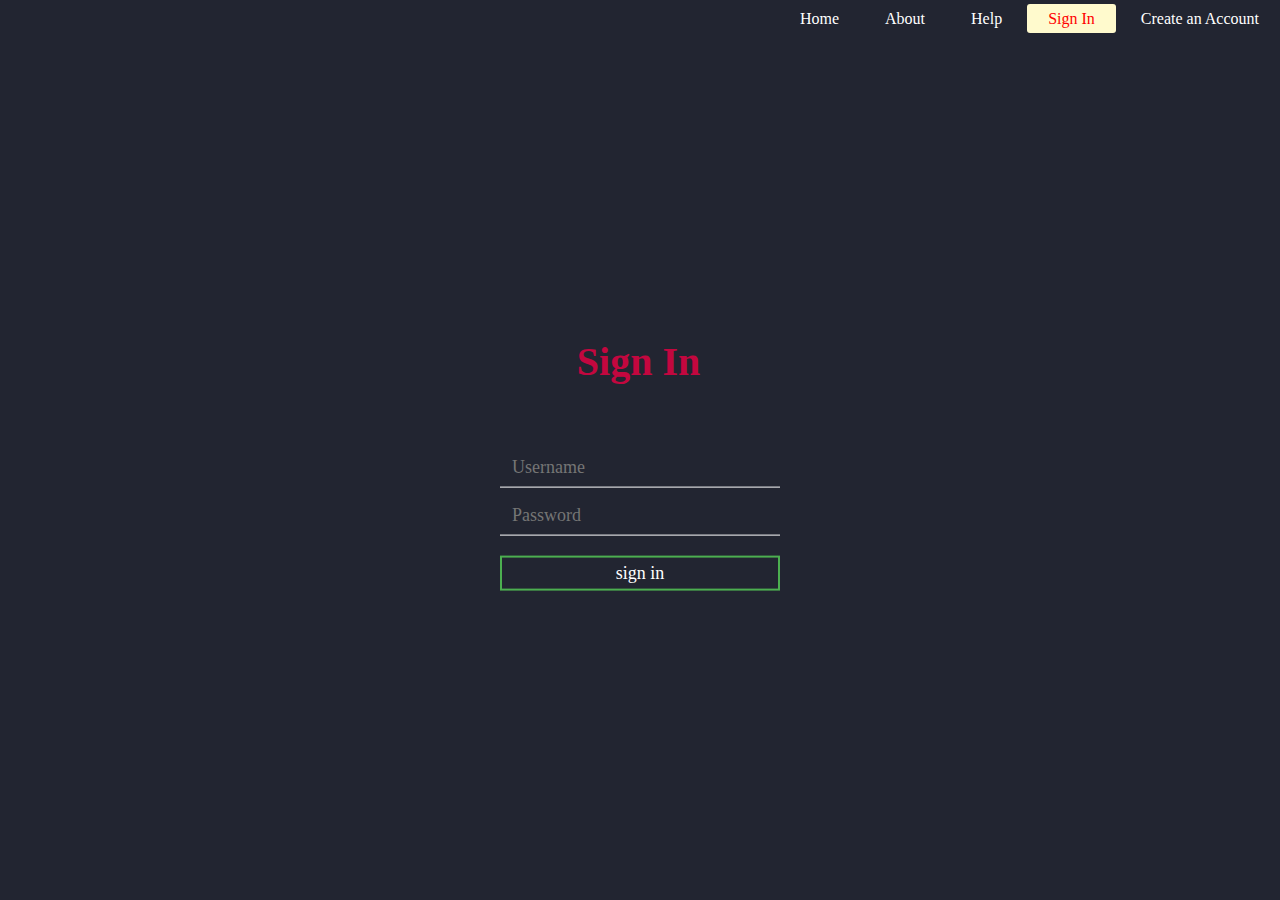
<file: html/signin.html>
<!DOCTYPE html>
<html>

<head>
  <meta charset="utf-8">
  <title>Transparent login form </title>
  <link rel="stylesheet" href="css/signincss.css">
  <link rel="stylesheet" href="css/header.css">
</head>
<body>
  <header>
    <ul>
      <li><a href="../">Home</a></li>
      <li><a href="#">About</a></li>
      <li><a href="#">Help</a></li>
      <li class="active-header"><a href="signin.html">Sign In</a></li>
      <li><a href="signup.html">Create an Account</a></li>
    </ul>
</header>
  <form method="POST" action="php/checksignin.php">
    <div class="login-box">
      <h1>Sign In</h1>
      <div class="textbox">
        <input type="text" placeholder="Username" name="uname" value="">
      </div>
      <div class="textbox">
        <input type="password" placeholder="Password" name="password" value="">
      </div>
      <input class="btn" type="submit" value="sign in">
    </div>
  </form>
</body>
</html>
</file>
<file: html/css/signincss.css>
* {
  font-family: candara;
}

body {
  text-align: center;
  margin: 0;
  padding: 0;
  font-family: sans-serif;
  background-size: cover;
  background-color: #222531;
}

.login-box {
  width: 280px;
  position: absolute;
  top: 50%;
  left: 50%;
  transform: translate(-50%, -50%);
  color: #c3073f;
}

.login-box h1 {
  margin-left: 6vw;
  float: left;
  font-size: 40px;
  margin-bottom: 50px;
  padding: 13px 0;
}

.textbox {
  color: white;
  width: 100%;
  overflow: hidden;
  font-size: 20px;
  padding: 8px 0;
  margin: 8px 0;
  border-bottom: 1px solid;
}

.textbox i {
  width: 26px;
  float: left;
  text-align: center;
}

.textbox input {
  border: none;
  outline: none;
  background: none;
  color: white;
  font-size: 18px;
  width: 80%;
  float: left;
  margin: 0 10px;
}

.btn {
  width: 100%;
  background: none;
  border: 2px solid #4caf50;
  color: white;
  padding: 5px;
  font-size: 18px;
  cursor: pointer;
  margin: 12px 0;
}
</file>
<file: html/css/header.css>
header {
  background-size: cover;
  background-position: center;
  min-width: 1200px;
  margin: auto;
  height: 30px;
}
ul {
  float: right;
  list-style-type: none;
  margin-top: 10px;
}

ul li {
    display: inline-block;
}

ul li a {
  text-decoration: none;
  color: #fff;
  padding: 5px 20px;
  border: 1px solid transparent;
  transition: 0.6s ease;
}

ul li a:hover {
  background-color: khaki;
  border-radius: 3px;
  color: #000;
}

.active-header a {
  background-color: lemonchiffon;
  border-radius: 3px;
  color: red;
}
</file>
